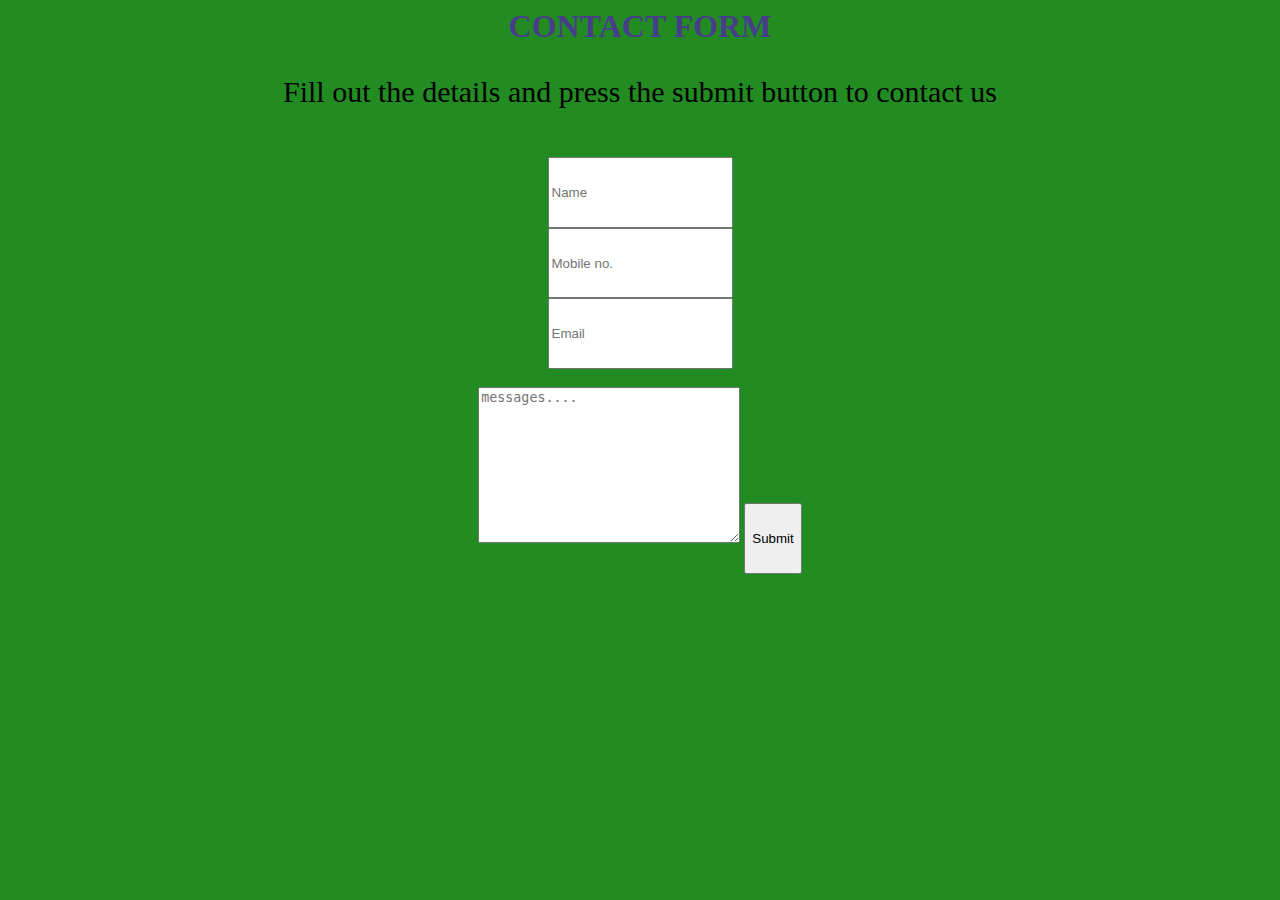
<file: contact.html>
<html>
    <head>
        <title>
           Contact lyrical world
        </title>
        <link rel="stylesheet" href="style1.css">
    </head>
    <body>
        <h1>CONTACT    FORM </h1>
        
        <p>Fill out the details and press the submit button to contact us</p>
        <br>
        <form action="mailto:sreyabuilders12@gmail.com" method="post" enctype="text/plain" >
            
            <input placeholder="Name" type="text" tabindex="1" required="">
            <br>
            <input type="mobile" placeholder="Mobile no." required=""> <br>
            
            <input placeholder="Email" type="email" tabindex="1" required="">
            <br>
            
            <br>
            <textarea name="" id="" cols="30" rows="10" placeholder="messages...."></textarea>
            <input type="submit" name="" id="">

        </form>
    </body>
</html>
</file>
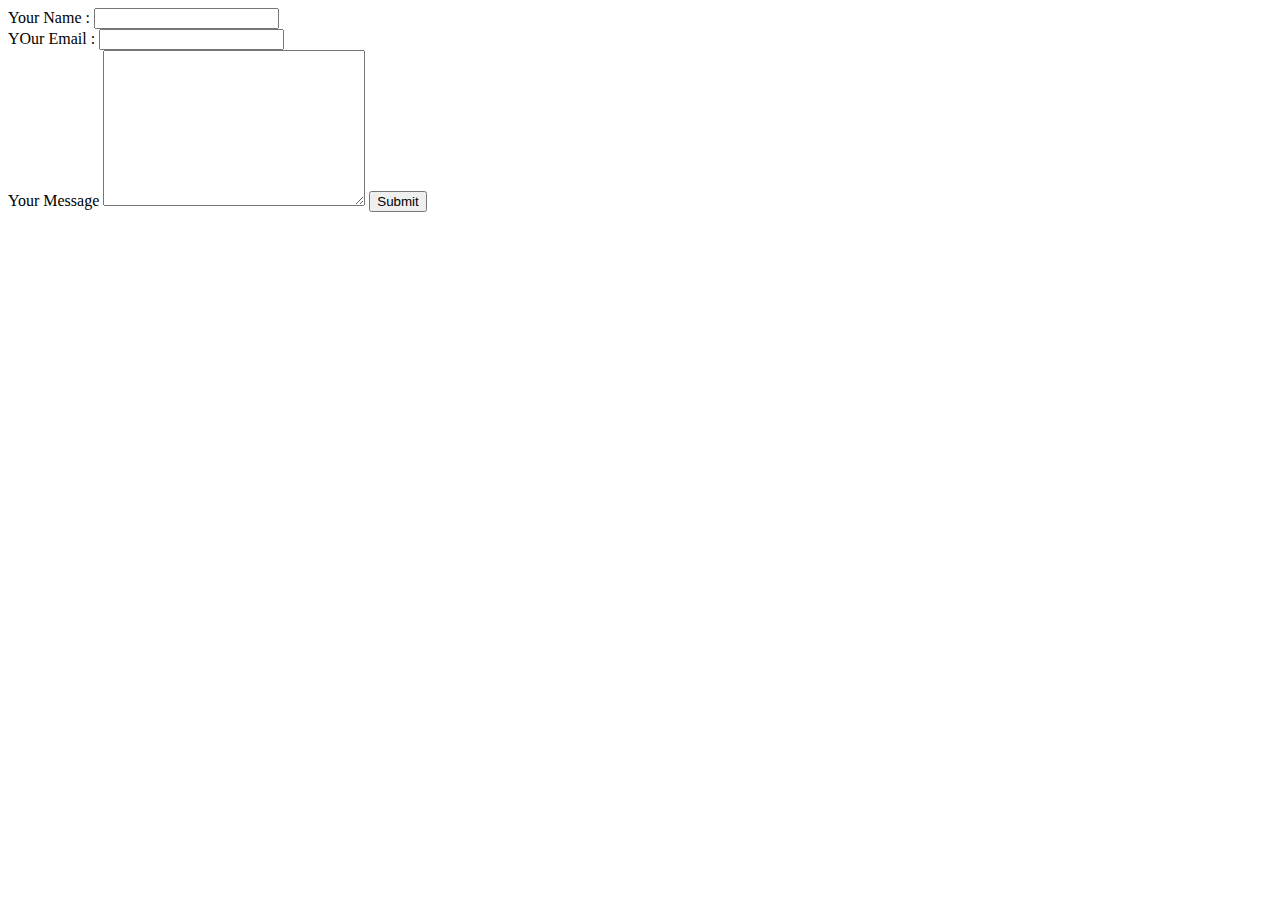
<file: forms.html>
<html>
    <head>
        <title>
            TECHNICAL DREAMS
        </title>
    </head>
    <body>
        <form action="mailto:sreyabuilders12@gmail.com" method="post" enctype="text/plain">
            <label>Your Name :</label>
            <input type="text" name="NAME:" value="">
            <br>
            <label>YOur Email :</label>
            <input type="email" name="Email:" value="">
            <br>
            <label> Your Message</label>
            <textarea name="message...." id="" cols="30" rows="10"></textarea>
            <input type="submit" name="" id="">

        </form>
    </body>
</html>
</file>
<file: style1.css>
body{
    text-align: center;
    size: 130%;
    background-color: forestgreen;
}
h1{
    color: darkslateblue;
    text-align: center;
}
input{
    block-size: 8%;
    outline-color: aquamarine;
  
}
p{
    font-size: 30px;
}
</file>
